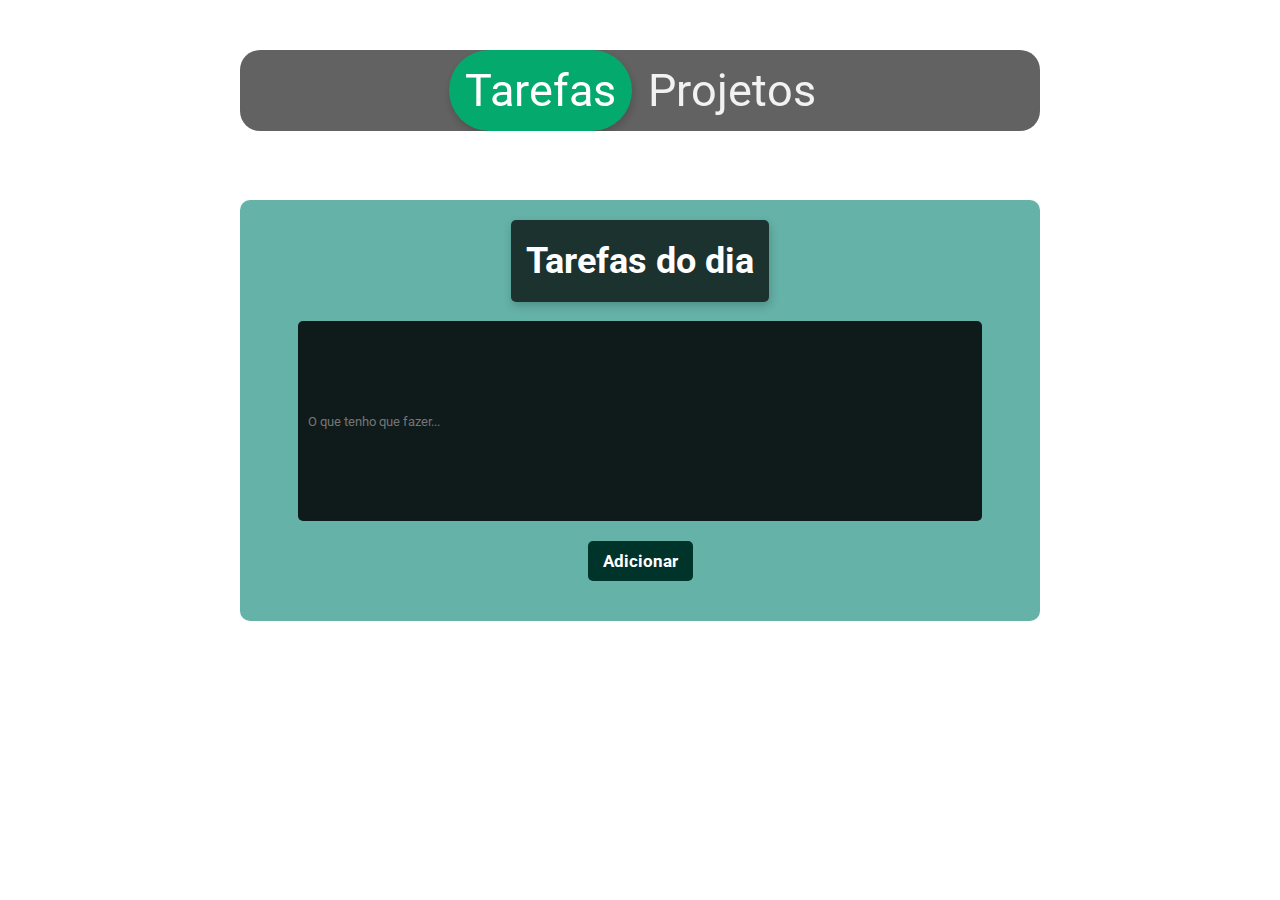
<file: index.html>
<!DOCTYPE html>
<html lang="pt-br">

<head>
    <meta charset="UTF-8">
    <meta http-equiv="X-UA-Compatible" content="IE=edge">
    <meta name="viewport" content="width=device-width, initial-scale=1.0">
    <link rel="stylesheet" href="styles.css">
    <link rel="preconnect" href="https://fonts.googleapis.com">
    <link rel="preconnect" href="https://fonts.gstatic.com" crossorigin>
    <link href="https://fonts.googleapis.com/css2?family=Roboto:wght@400;700&display=swap" rel="stylesheet">
    <title>DevClub - Todo list</title>
</head>
<body>
    
<div class="topnav">
    <a class="tarefas" href="index.html">Tarefas</a>
    <a href="projetos.html">Projetos</a>
    
  </div>

    <div class="container">
        <div class="tarefas"><h3>Tarefas do dia</h3></div><br>
        <input class="input-task" placeholder="O que tenho que fazer...">
        <button class="button-add-task">Adicionar</button>

        <ul class="list-tasks">

        </ul>
    </div>
</body>
<script src="scripts.js"></script>
</html>
</file>
<file: styles.css>
* {
    margin: 0;
    padding: 0;
    box-sizing: border-box;
    font-family: 'Roboto', sans-serif;
    outline: none;
}

body {
    background: url('https://images.unsplash.com/photo-1693745559025-75658021a07f?q=80&w=1470&auto=format&fit=crop&ixlib=rb-4.0.3&ixid=M3wxMjA3fDB8MHxwaG90by1wYWdlfHx8fGVufDB8fHx8fA%3D%3D') no-repeat center center fixed;
    background-size: cover;
    min-width: 200px;
    min-height: 200px;
    
}

.container {
    background-color: rgba(0, 128, 111, 0.603);
    width: 100%;
    max-width: 800px;
    border-radius: 10px;
    padding: 20px;
    margin: 100px auto 0;
    display: flex;
    flex-direction: column;
    align-items: center;
    margin-top: 200px;
}

.tarefas{
    display: flex;
    background-color: rgba(0, 0, 0, 0.718);
    box-shadow: 1px 4px 10px rgba(0, 0, 0, 0.2);
    align-items: center;
    padding: 10px 15px;
    border-radius: 5px;
    width: auto;
    color: white;
}

.tarefas h3 {
    color: rgb(255, 255, 255);   
    margin: 10px 0;
    font-size: 36px;
    text-align: center;
    display: flex;
}

.input-task {
    border: none;
    border-radius: 5px;
    width: 90%;
    height: 200px;
    padding-left: 10px;
    background-color: rgba(0, 0, 0, 0.849);
    color: white;
    display: flex;
    flex-direction: column;
    word-wrap: break-word; /* Permite que as palavras se quebrem */
}

.button-add-task {
    border: none;
    border-radius: 5px;
    height: 40px;
    background-color: #003329;
    color: #ffffff;
    font-size: 17px;
    margin-top: 20px;
    padding: 0 15px;
    cursor: pointer;
    font-weight: 700;
    display: flex;
    justify-content: center;
    align-items: center;
}

.button-add-task:hover {
    opacity: 0.8;
}

.button-add-task:active {
    opacity: 0.6;
}

.list-tasks {
    display: flex;
    flex-wrap: wrap;
    margin-top: 20px;
    width: 100%;
}

.task {
    background-color: rgb(0, 0, 0);
    box-shadow: 1px 4px 10px rgba(0, 0, 0, 0.2);
    display: flex;
    flex-wrap: wrap;
    align-items: center;
    justify-content: space-between;
    padding: 10px 15px;
    margin: 20px;
    border-radius: 5px;
    margin-bottom: 20px;
    cursor: pointer;
    color: white;
    width: 100%;
}

.task img {
    height: 25px;
    opacity: 0;
    transition: opacity 0.5s ease-in-out;
}

.task:hover img {
    opacity: 1;
}

.done {
    background-color: #8fac55;
    text-decoration: line-through;
}

.list-tasks li {
    align-items: center;
    display: flex;
    max-width: 100%;
    word-break: break-word; /* Change 'word-wrap' to 'word-break' */
    height: auto; /* Remove the fixed height */
}

.list-tasks li p {
    max-width: 80%;
}

.topnav {
    width: 100%; /* Manter a largura total */
    max-width: 800px; /* Definir a largura máxima para ser igual ao contêiner de tarefas */
    margin: 0 auto; /* Centralizar horizontalmente */
    background-color: transparent;
    background-color: #0000009d;
    overflow: hidden;
    align-items: center;
    display: flex;
    justify-content: center; /* Centralizar horizontalmente */
    position: fixed; /* Tornar a barra de navegação fixa */
    top: 0; /* Fixar no topo da tela */
    left: 0;
    right: 0;
    border-radius: 20px;
    margin-top: 50px;
}

.topnav a {
    float: none; /* Remova o float */
    display: inline-block; /* Altere para display: inline-block; */
    color: #f2f2f2;
    text-align: center;
    padding: 14px 16px;
    text-decoration: none;
    font-size: 45px;
    border-radius: 50px;
}

.topnav a:hover {
    background-color: #ddd;
    color: black;
}

.topnav a.active {
    background-color: #04AA6D;
    color: white;
}

/* Media Query for Responsive Design */
@media screen and (max-width: 600px) {
    .container {
        padding: 10px;
    }

    .tarefas h3 {
        font-size: 24px;
    }

    .input-task,
    .button-add-task {
        width: 100%;
    }

    .list-tasks li p {
        max-width: 100%;
    }
}
</file>
